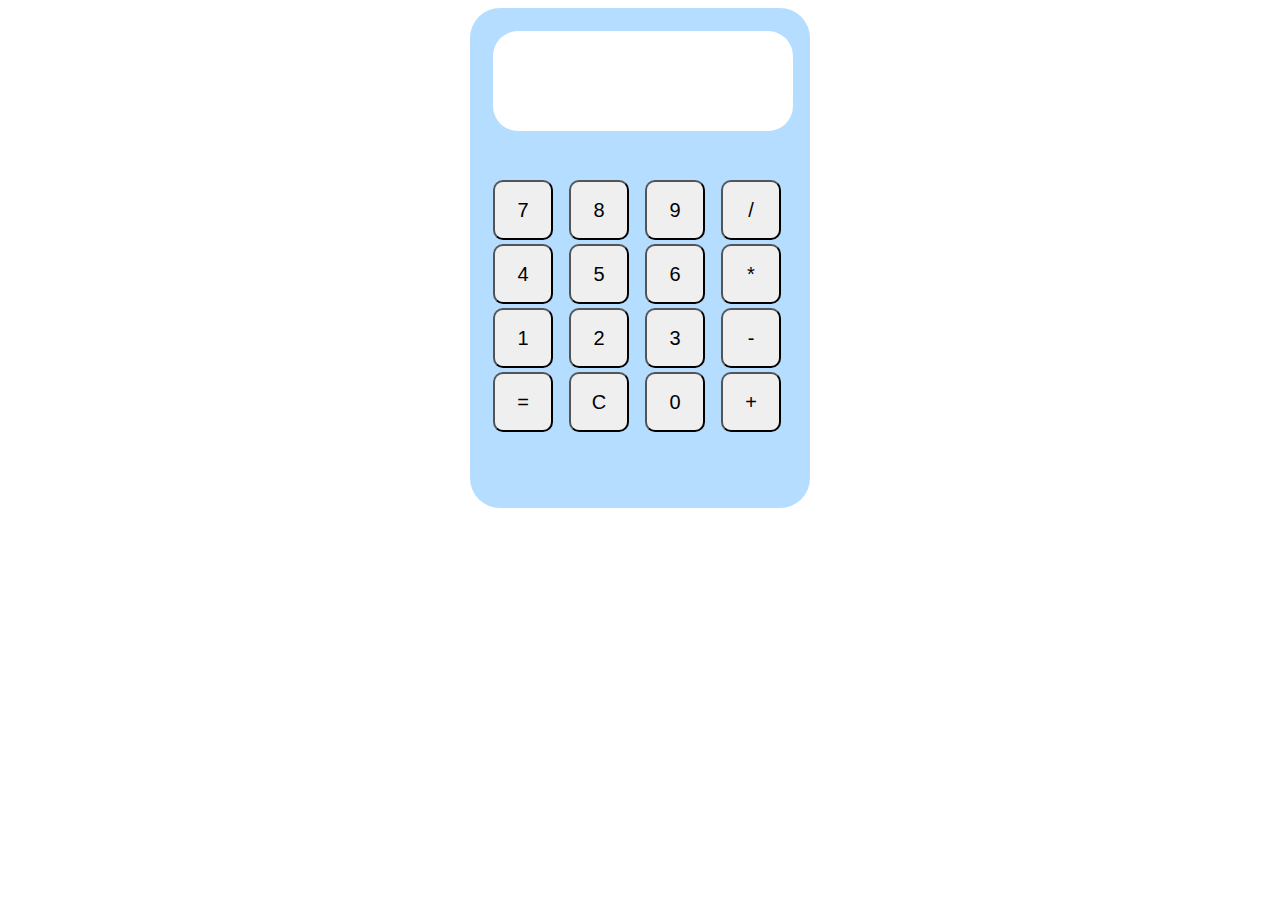
<file: calculadora angie/index.html>
<html lang="en">
<head>
    <meta charset="UTF-8">
    <meta http-equiv="X-UA-Compatible" content="IE=edge">
    <meta name="viewport" content="width=device-width, initial-scale=1.0">
    <link href="estilos.css" rel="stylesheet">
</head>
<body onload="init()">
    <table class="calculadora">
        <tr>
            <td colspan="4"><span id="resultado"></span></td>
        </tr>
        <tr>
            <td><button id="siete">7</button></td>
            <td><button id="ocho">8</button></td>
            <td><button id="nueve">9</button></td>
            <td><button id="division">/</button></td>
        </tr>
        <tr>
            <td><button id="cuatro">4</button></td>
            <td><button id="cinco">5</button></td>
            <td><button id="seis">6</button></td>
            <td><button id="multiplicacion">*</button></td>
        </tr>
        <tr>
            <td><button id="uno">1</button></td>
            <td><button id="dos">2</button></td>
            <td><button id="tres">3</button></td>
            <td><button id="resta">-</button></td>
        </tr>
        <tr>
            <td><button id="igual">=</button></td>
            <td><button id="reset">C</button></td>
            <td><button id="cero">0</button></td>
            <td><button id="suma">+</button></td>
        </tr>

    </table>
    
    <script src="java.js"></script>
</body>
</html>
</file>
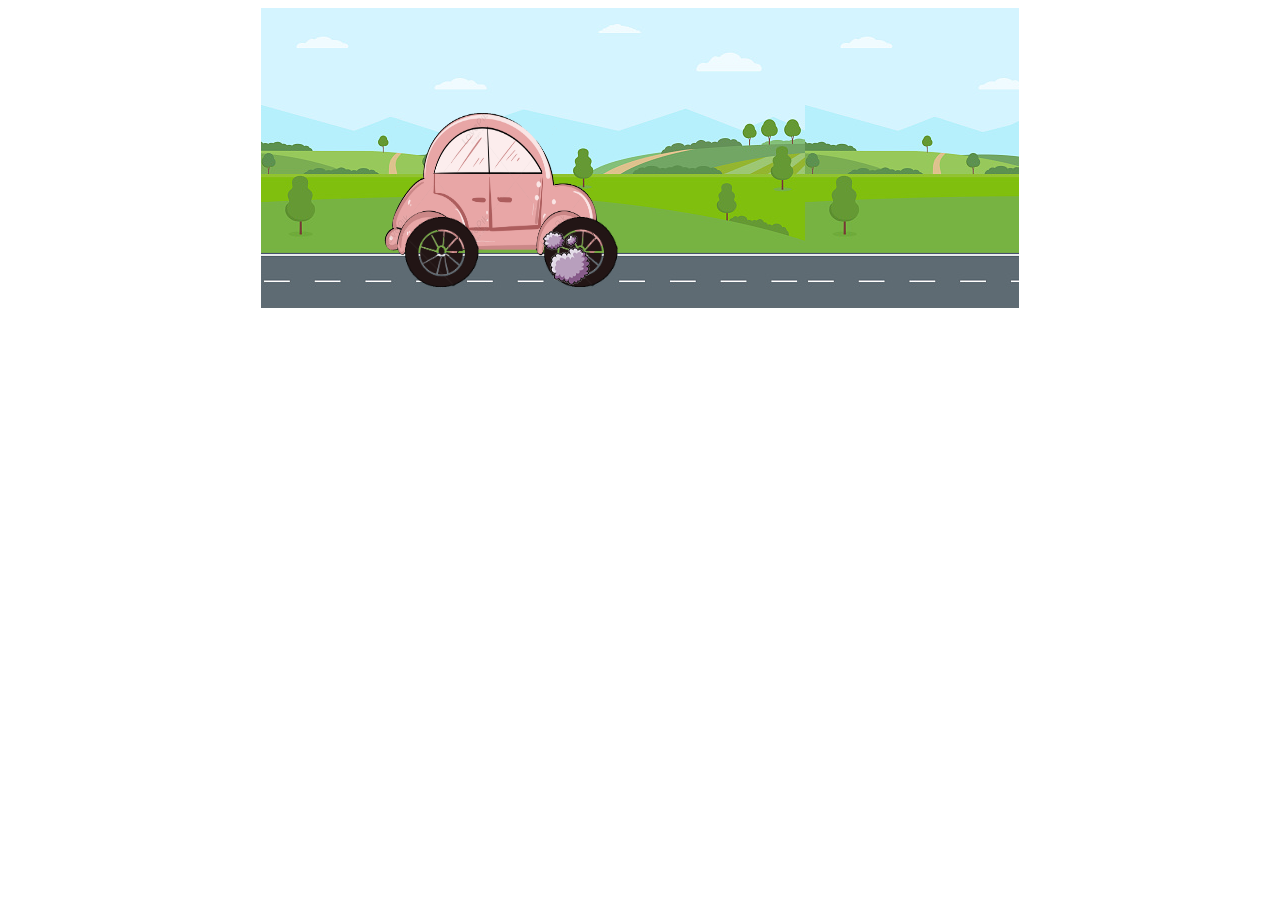
<file: carro/index.html>
<html lang="en">
<head>
    <meta charset="UTF-8">
    <meta http-equiv="X-UA-Compatible" content="IE=edge">
    <meta name="viewport" content="width=device-width, initial-scale=1.0">
    <link rel="stylesheet" href="estilo.css">
</head>
<body>
    
    <section>
        <div id="fondo">  

            <div id="carro">
                <img src="ima/carro.png"> </div>

            <div id="llanta">
                <img src="ima/llanta.png">
            </div>
            <div id="llanta1">
                <img src="ima/llanta.png">
            </div>

        <div id="humo"></div>
         
        </div>
    </section>


    <script src="anima.js"></script>
</body>
</html>
</file>
<file: calculadora angie/estilos.css>
.calculadora{
    display:block;
    margin: 0 auto;
    padding: 20px;
    background-color: rgb(180, 221, 255);
    width: 340px;
    height: 500px;
    border-radius: 30px;
}

.calculadora td button{
    display: block;
    width: 60px;
    height: 60px;
    font-size: 20px;
    border-radius: 10px;
}

#resultado{
    display: block;
    text-align: center;
    font-size: 35px;
    margin-bottom: 45px;
    width: 300px;
    height:100px;
    line-height: 100px;
    background-color: white;
    border-radius: 25px;
    overflow: scroll;
}
</file>
<file: carro/estilo.css>
section{
    display: flex;
    justify-content: center;
}
#fondo{
    background: url(./ima/fondo.png);
    width: 60%;
    height: 300px; 
  
}
.anifo{
    animation: fondo 5s linear infinite;
}

@keyframes fondo{
    100%{
        background-position-x: -1890px;
    }
}
#carro img{
    height: 60%;
    width: 30%;
    margin-top: 100px;
    margin-left: 16%;
}
#llanta{
    position: absolute;
    height: 11%;
    top: 217px;
    left: 31.4%;
  
}
#llanta img{
    height: 70px;
    width: 80px;  
  
}
.anillan{ animation: llanta 3s linear infinite; 
}
@keyframes llanta{
    100%
{transform: rotate(360deg);
}
}

#llanta1{
    position: absolute;
    height: 11%;
    top: 217px;
    left: 42.3%;
  
}
#llanta1 img{
    height: 70px;
    width: 80px;  
  
}
@keyframes llanta{100%
{transform: rotate(360deg);
}
}

#humo{ 
    position: absolute;
    background: url(ima/humo.png);
    width: 54px;
    height: 66px;
    left: 542px;
    top: 222px;
  
}
.anihu{
    animation: humo_po 2s steps(4) infinite;
}
@keyframes humo_po{100%
    {background-position-x: 418px;
    }
}
</file>
